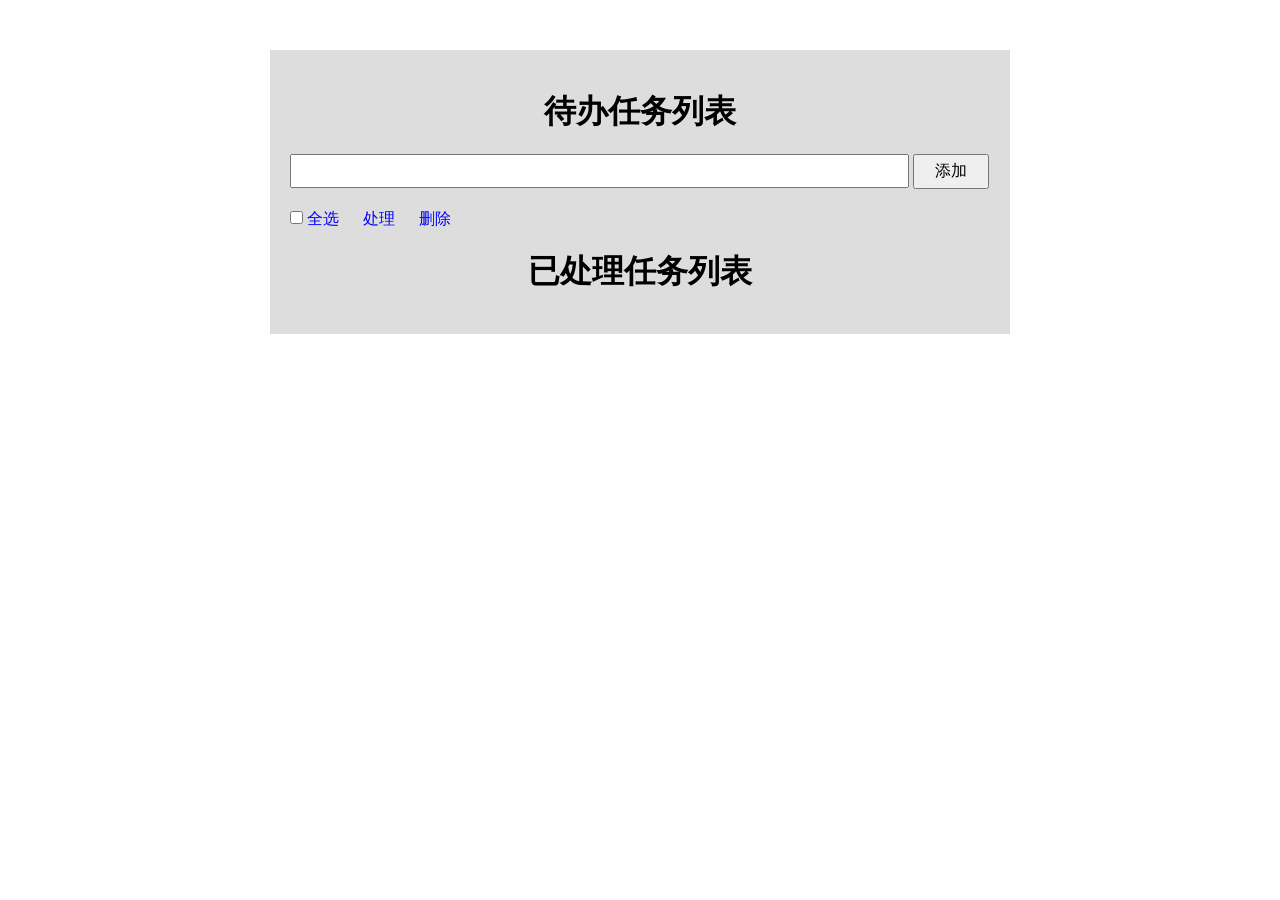
<file: index.html>
<!DOCTYPE html>
<html lang="en">
<head>
<meta charset="UTF-8">
<meta name="viewport" content="width=device-width, initial-scale=1.0">
<title>待办任务列表</title>
<link rel="stylesheet" href="./css/index.css">
</head>
<body>

<div class="wrap">
    <h1>待办任务列表</h1>
    <div class="iptbox">
        <input type="text" class="ipt">
        <button class="add">添加</button>
    </div>
    <ul class="todolist">
        <!-- <li>
            <input type="checkbox" value="">
            <span class="con">任务1</span>
            <input type="text" class="repIpt">
            <span class="remove">删除</span>
            <span class="edit">编辑</span>
        </li> -->
        <!-- <li>
            <input type="checkbox" value="">
            <span class="con">任务2</span>
            <span class="remove">删除</span>
            <span class="edit">编辑</span>
        </li> -->
    </ul>
    <div class="batch">
        <span><input type="checkbox" class="all"> 全选</span>
        <span class="done">处理</span>
        <span class="removes">删除</span>
    </div>
    <h1>已处理任务列表</h1>
    <ul class="donelist">
        <!-- <li>任务1</li> -->
        <!-- <li>任务2</li> -->
    </ul>
</div>


<script src="./js/jquery-1.8.3.js"></script>
<script src="./js/index.js"></script>
</body>
</html>
</file>
<file: css/index.css>
*{
    padding: 0;
    margin: 0;
    list-style: none;
}
.wrap{
    width: 700px;
    margin: 50px auto 0;
    padding: 20px;
    background-color: #ddd;
}
.wrap h1{
    text-align: center;
    padding: 20px 0;
}
.iptbox .ipt{
    width: 619px;
    line-height: 30px;
    font-size: 16px;
    padding: 0 10px;
    box-sizing: border-box;
}
.iptbox .add{
    font-size: 16px;
    padding: 5px 20px;
}
.todolist{
    padding: 10px;
}
.todolist li{
    background-color: #ccc;
    line-height: 40px;
    padding: 0 20px;
    margin-bottom: 10px;
    font-size: 18px;
}
.todolist li .remove{
    float: right;
    margin-left: 20px;
    cursor: pointer;
    color: red;
    display: none;
}
.todolist li:hover .remove{
    display: block;
}
.todolist li .edit{
    float: right;
    cursor: pointer;
    color: red;
    display: none;
}
.todolist li:hover .edit{
    display: block;
}
.todolist .repIpt{
    width: 400px;
    line-height: 34px;
    font-size: 16px;
    padding: 0 6px;
}
.batch span{
    margin-right: 20px;
    cursor: pointer;
    color: blue;
}
.donelist li{
    line-height: 36px;
    font-size: 16px;
    background-color: #999;
    margin-bottom: 10px;
    padding: 0 20px;
    color: #666;
}
</file>
